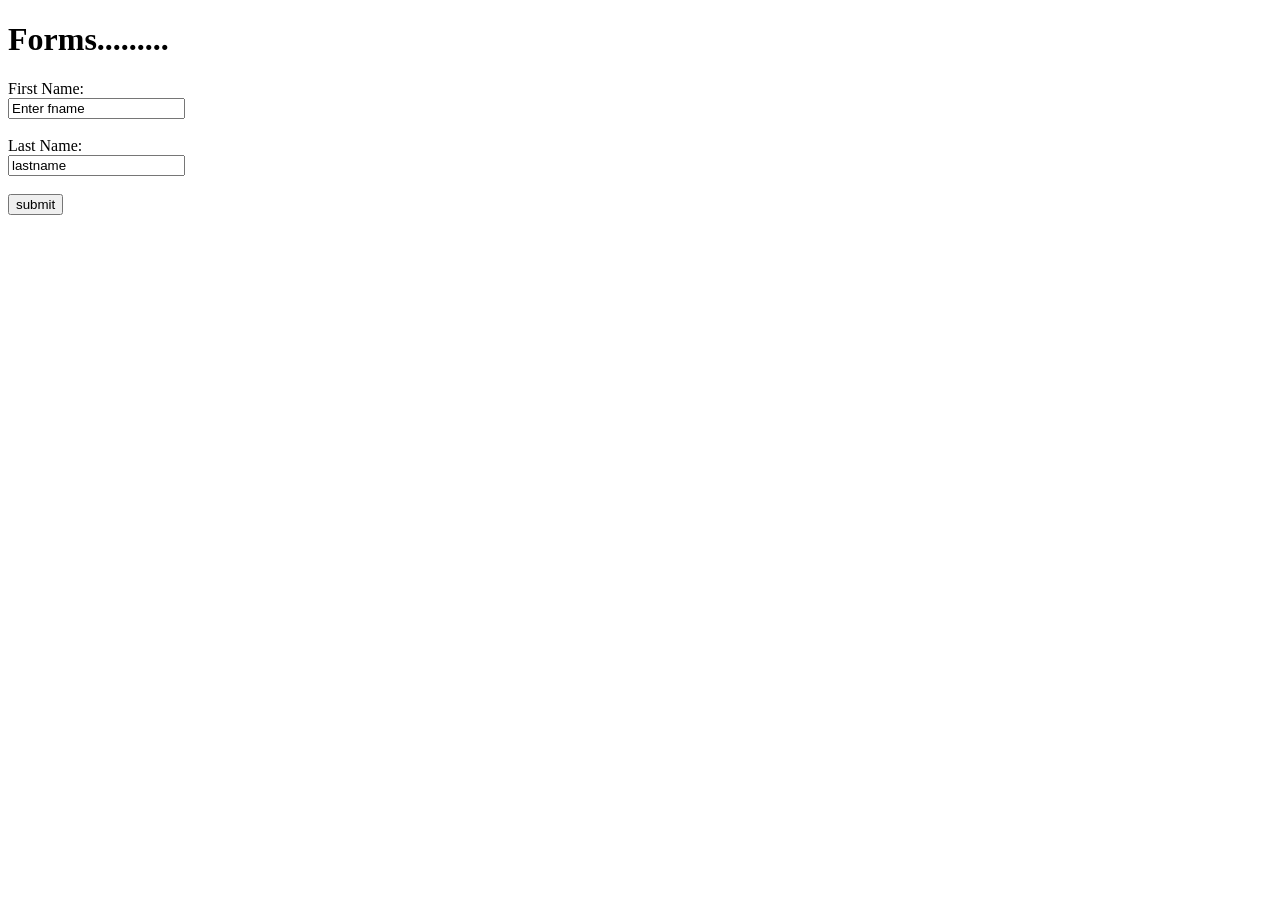
<file: formexample.html>
<!DOCTYPE HTML>
<html>
    <head>
        <title>Forms Example</title>
    </head>
    <body>
        <h1>Forms.........</h1>
        <form action="/action_page.php">
            <label for="fname">First Name:</label><br>
            <input type="text" id="fname" name="fname" value="Enter fname"><br><br>
            <label for="lname">Last Name:</label><br>
            <input type="text" id="lname" name="lname" value="lastname"><br><br>
            <input type="submit" value="submit">
        </form>
    </body>
</html>
</file>
